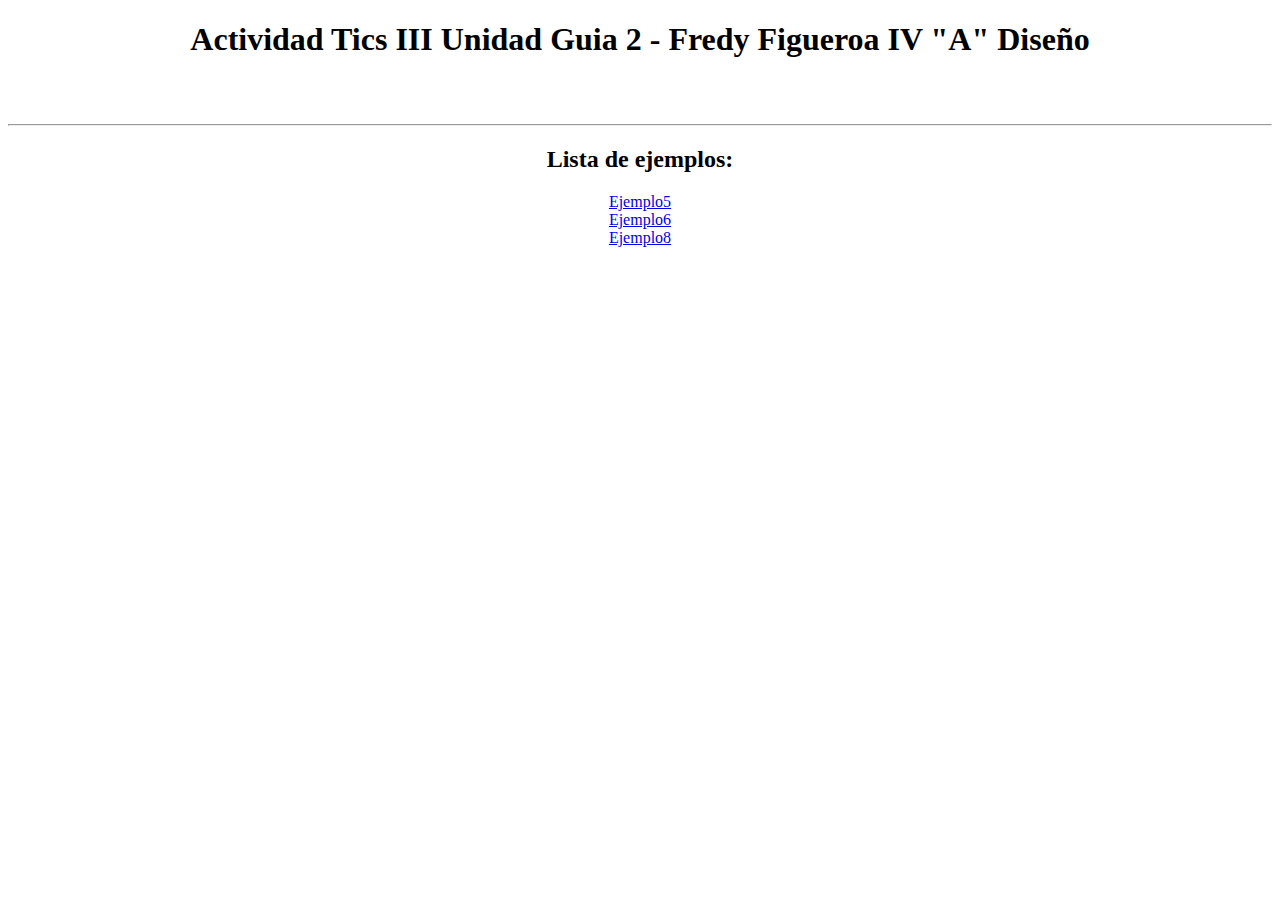
<file: index.html>
<!DOCTYPE html>
<html>
<head>
	<meta charset="utf-8">
	<meta name="viewport" content="width=device-width, initial-scale=1">
	<title>Pagina Principal</title>
</head>
<body>
	<center>
		<h1>Actividad Tics III Unidad Guia 2 - Fredy Figueroa IV "A" Diseño</h1> <br><br>

		<hr>

		<h2>Lista de ejemplos:</h2>
	</center>

	<center>
		<li><a href="ejemplo5.html">Ejemplo5</a></li>
		<li><a href="ejemplo6.html">Ejemplo6</a></li>
		<li><a href="ejemplo8.html">Ejemplo8</a></li>
	</center>
</body>
</html>
</file>
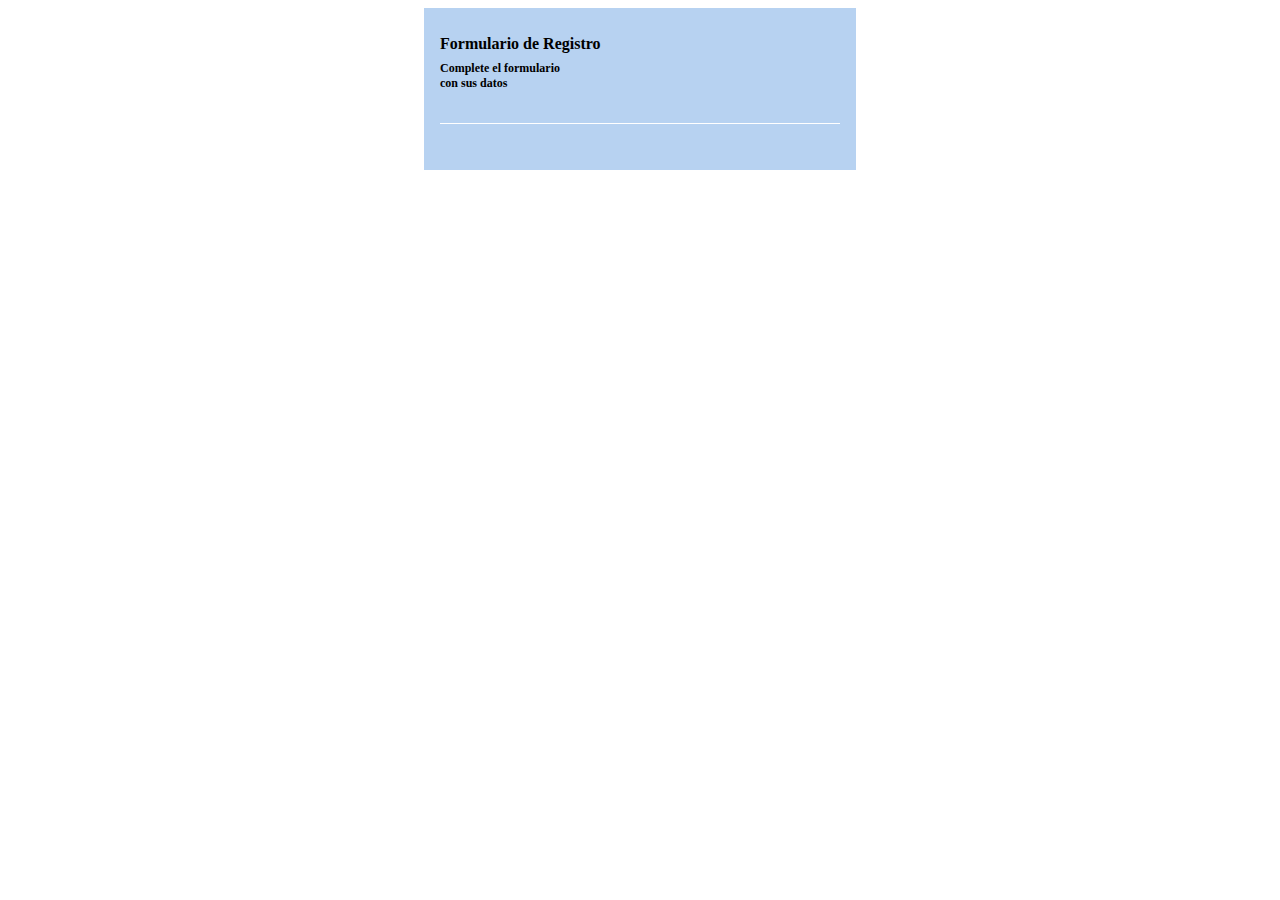
<file: ejemplo5.html>
<!DOCTYPE html>
<html>
<head>
    <meta charset="UTF-8">
    <link href="estilo5.css" rel="stylesheet" type="text/css"/>
    <meta name="viewport" content="width=device-width, initial-scale=1.0">
</head>
<body>
    <section id="formulario">
        <form name="frmregistro" method="post" action="principal.html">
            <h1>Formulario de Registro</h1>
            <label id="label">Complete el formulario con sus datos</label>
            <p id="linea">&nbsp;</p>
        </form>
    </section>
</body>
</html>
</file>
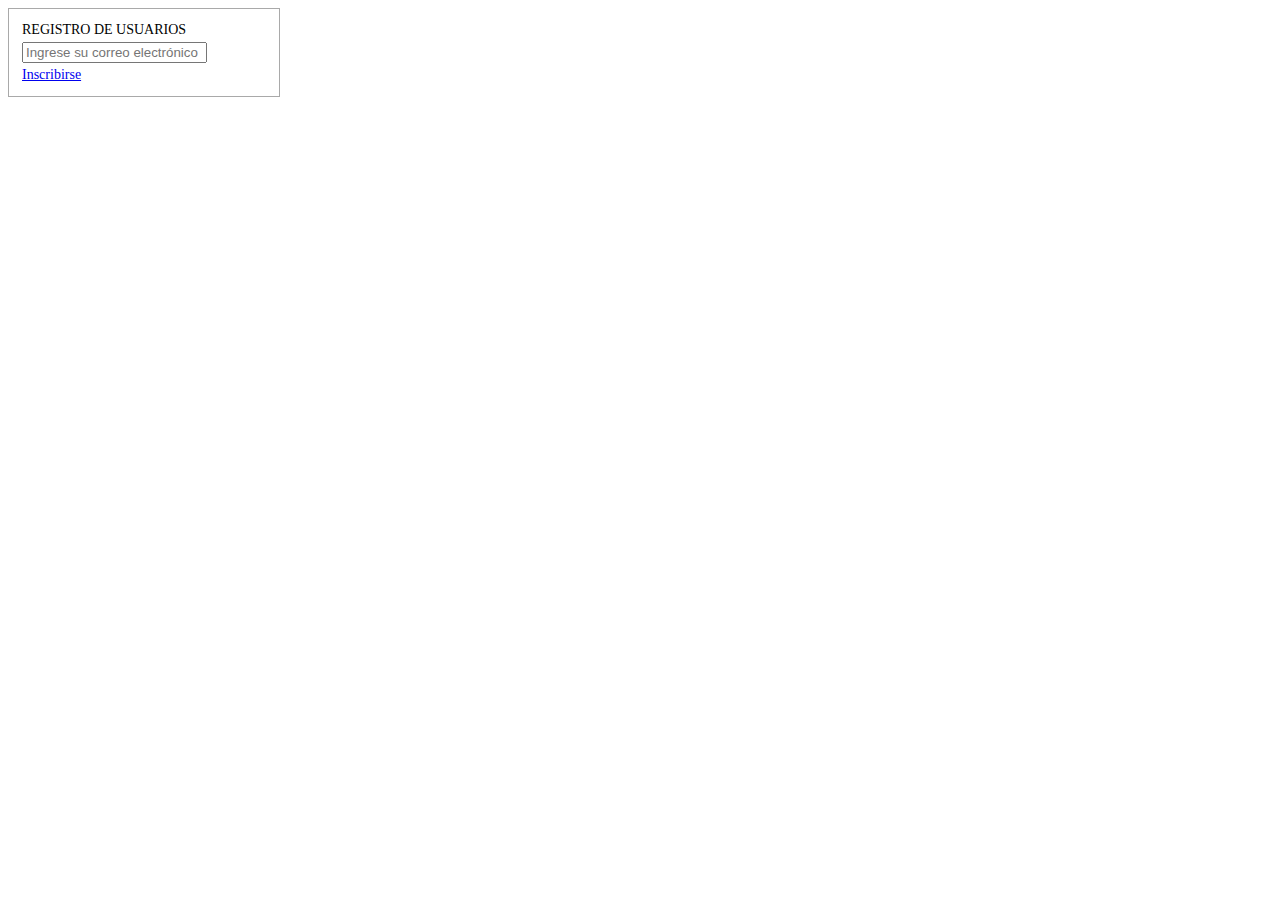
<file: ejemplo6.html>
<!DOCTYPE html>
<html>
<head>
    <meta charset="utf-8">
    <link href="estilo6.css" rel="stylesheet" type="text/css">
    <meta content="width=device-width, initial-scale=1" name="viewport">
</head>
<body>
    <form>
        <table>
            <tr>
                <td>REGISTRO DE USUARIOS</td>
            </tr>
            <tr>
                <td>
                    <input id="entrada" placeholder="Ingrese su correo electrónico" type="text">
                </td>
            </tr>
            <tr>
                <td><a href="#">Inscribirse</a></td>
            </tr>
        </table>
    </form>
</body>
</html>
</file>
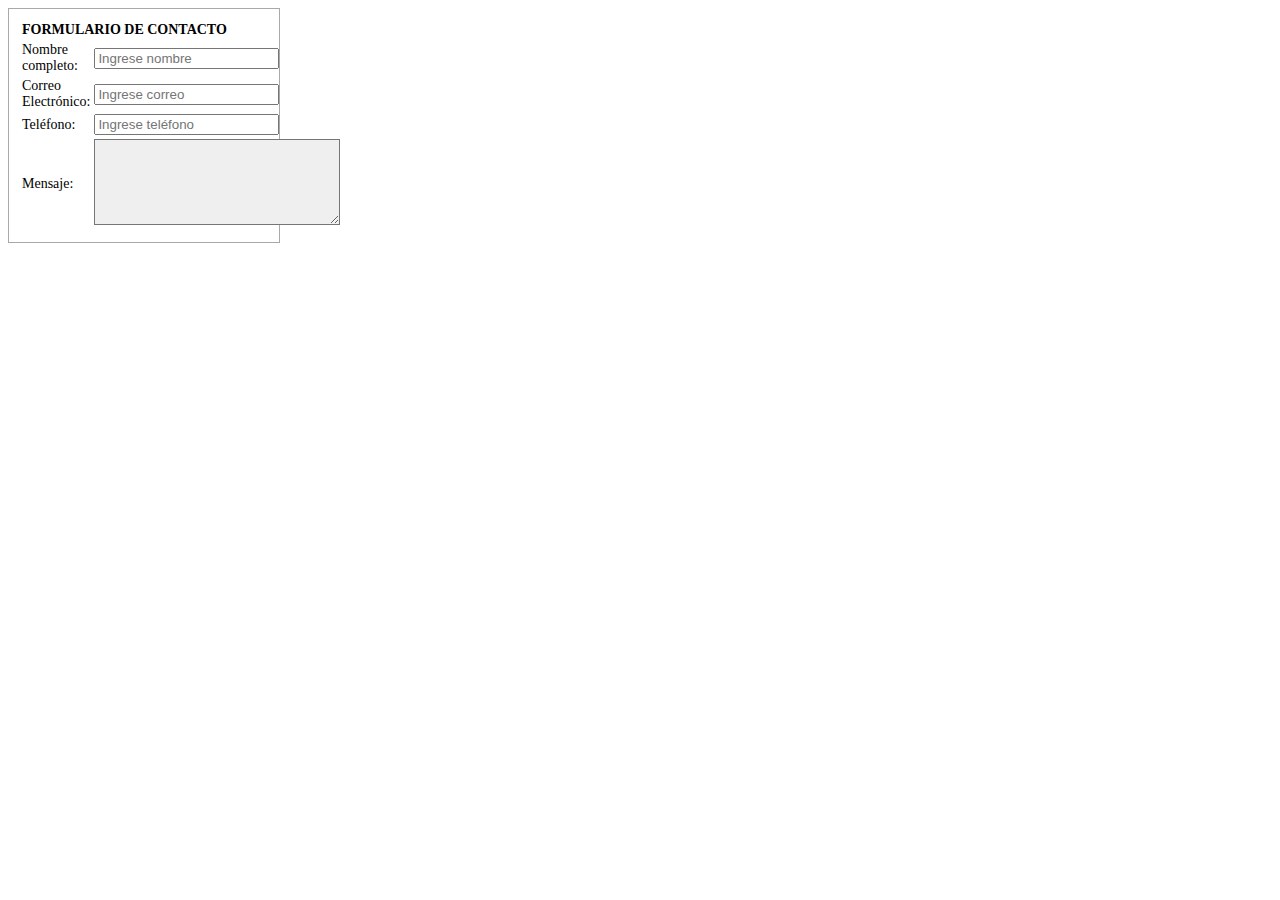
<file: ejemplo8.html>
<!DOCTYPE html>
<html>
<head>
    <link href="estilo8.css" rel="stylesheet" type="text/css">
    <meta charset="UTF-8">
    <meta name="viewport" content="width=device-width, initial-scale=1.0">
</head>
<body>
    <form>
        <table>
            <tr>
                <td colspan="2"><b>FORMULARIO DE CONTACTO</b></td>
            </tr>
            <tr>
                <td>Nombre completo:</td>
                <td>
                    <input type="text" id="entrada" placeholder="Ingrese nombre" required>
                </td>
            </tr>
            <tr>
                <td>Correo Electrónico:</td>
                <td>
                    <input type="text" id="entrada" placeholder="Ingrese correo" required>
                </td>
            </tr>
            <tr>
                <td>Teléfono:</td>
                <td>
                    <input type="text" id="entrada" placeholder="Ingrese teléfono">
                </td>
            </tr>
            <tr>
                <td>Mensaje:</td>
                <td><textarea></textarea></td>
            </tr>
        </table>
    </form>
</body>
</html>
</file>
<file: estilo5.css>
body {
    font-family: "Tahoma";
    font-size: 12px;
}

/* estilo para el formulario */
#formulario {
    border: solid 2px #b7d2f1;
    background: #b7d2f1;
    margin: 0 auto;
    width: 400px;
    padding: 14px;
}

/* estilo para el título */
h1 {
    font-size: 16px;
    font-weight: bold;
    margin-bottom: 8px;
}

/* estilo para el texto y su línea */
#linea {
    color: #666666;
    margin-bottom: 30px;
    border-bottom: solid 1px #fff;
    padding-bottom: 5px;
}

/* estilo para los textos del formulario */
label {
    display: block;
    font-weight: bold;
    width: 140px;
    font-size: 12px;
}
</file>
<file: estilo6.css>
body {
    font-family: "Tahoma";
    font-size: 14px;
}

form {
    padding: 10px;
    margin: 0;
    width: 250px;
    border: 1px solid darkgray;
}

.entrada {
    font-family: Tahoma;
    font-size: 14px;
    width: 240px;
}
</file>
<file: estilo8.css>
body {
    font-family: "Tahoma";
    font-size: 14px;
}

form {
    padding: 10px;
    margin: 0;
    width: 250px;
    border: 1px solid darkgray;
}

.entrada {
    font-family: Tahoma;
    font-size: 14px;
    width: 240px;
}

textarea {
    width: 240px;
    height: 80px;
    border-style: solid;
    border-width: 1px;
    background-color: #EFEFEF;
}
</file>
